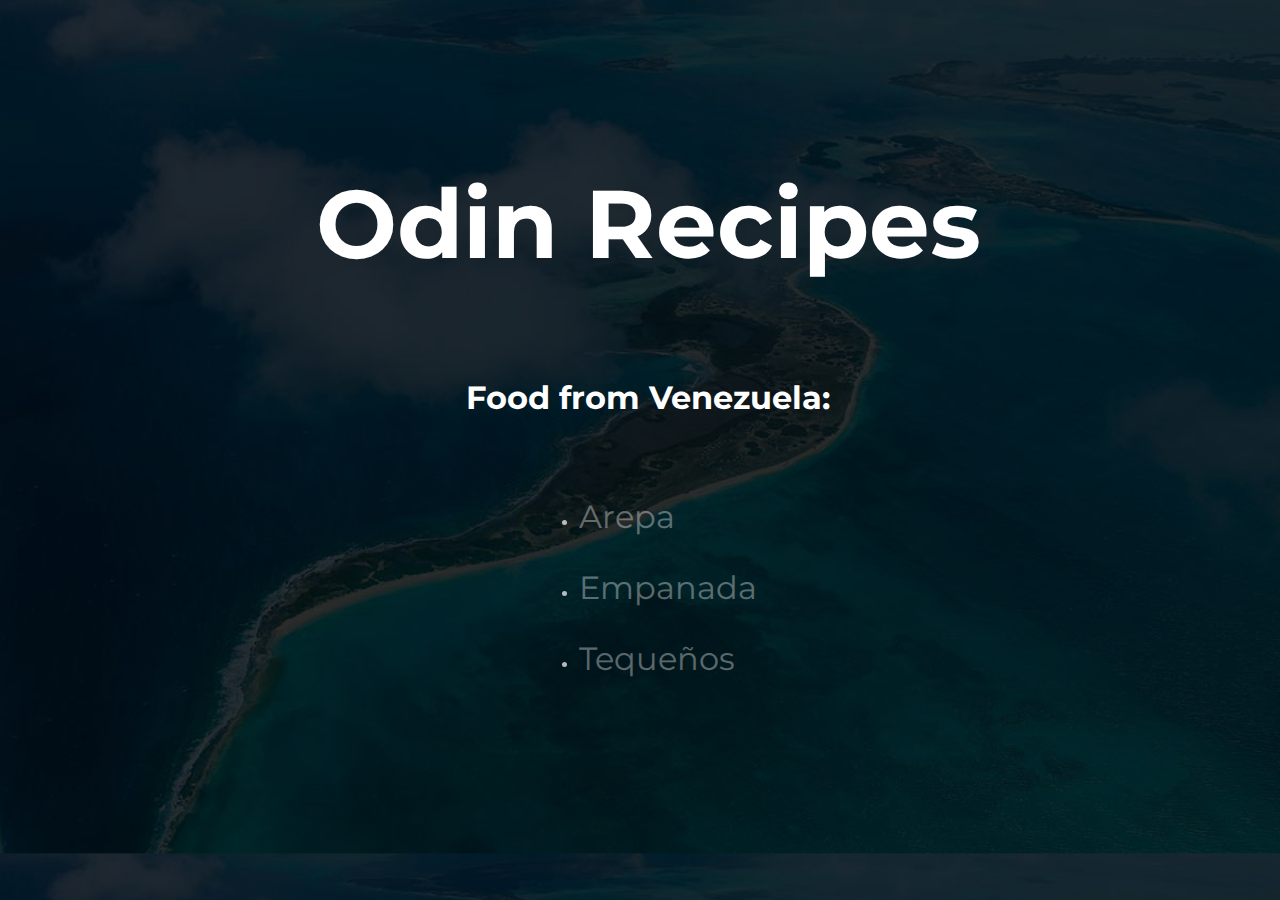
<file: projects/odin-recipes/index.html>
<!DOCTYPE html>
<html lang="en">
<head>
    <meta charset="UTF-8">
    <meta http-equiv="X-UA-Compatible" content="IE=edge">
    <meta name="viewport" content="width=device-width, initial-scale=1.0">
    <link rel="stylesheet" href="./index.css">
    <title>Odin Recipes</title>
</head>
<body>
    <main>
        <h1 class="title">Odin Recipes</h1>
        <h3 class="subtitle">Food from Venezuela:</h3>
        <ul>
            <li><a href="./recipes/arepa.html">Arepa</a></li>
            <li><a href="./recipes/empanada.html">Empanada</a></li>
            <li><a href="./recipes/tequeño.html">Tequeños</a></li>
        </ul>
    </main>
</body>
</html>
</file>
<file: projects/odin-recipes/index.css>
@import url('https://fonts.googleapis.com/css2?family=Montserrat:wght@400;700&display=swap');

* {
    user-select: none;
}

body::-webkit-scrollbar {
    display: none;
}

body {
    width: 100vw;
    height: 90vh;
    background: linear-gradient(to bottom, rgba(0,0,0,0.8), rgba(0,0,0,0.8), rgba(0,0,0,0.8)), url("./assets/background.jpg");
    background-size: cover;
    font-family: 'Montserrat', sans-serif;
}

main {
    display: flex;
    flex-direction: column;
    justify-content: center;
    align-items: center;
    width: 100vw;
    height: 90vh;
}

h1 {
    color: white;
    font-size: 6em;
}

h3 {
    color: white;
    font-size: 2em;
}

li {
    margin: 2em 0;
}

ul {
    color: white;
    opacity: 0.7;
}

a {
    color: white;
    text-align: center;
    font-size: 2em;
    text-decoration: none;
    opacity: 0.5;
}

a:hover {
    opacity: 1;
}
</file>
